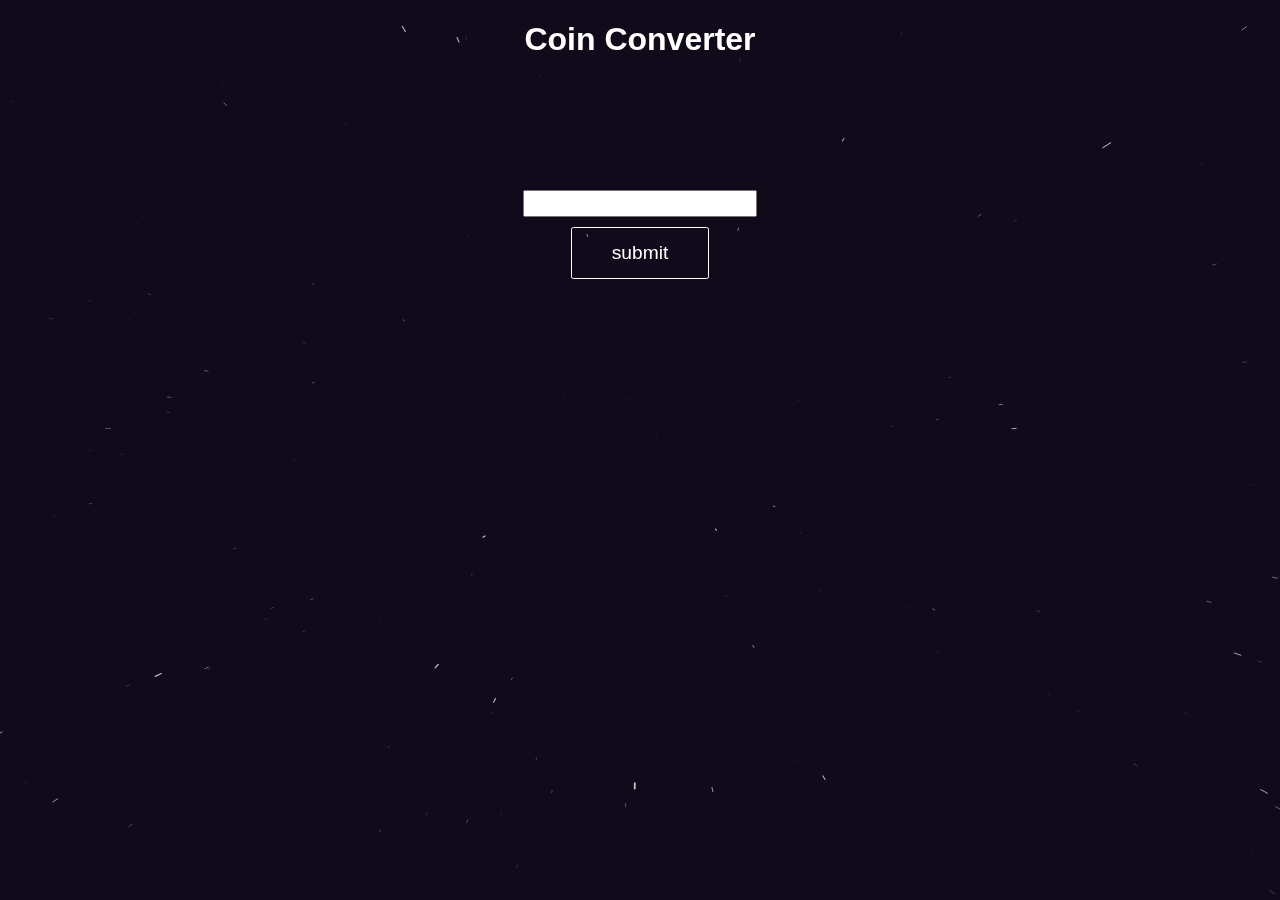
<file: Demos/TypeScriptDemo/index.html>
<!DOCTYPE html>
<html lang="en">

</html>
<html>

<head>
    <meta charset="UTF-8">
    <meta name="viewport" content="width=device-width, initial-scale=1.0">
    <title>Coin Converter</title>
    <script type="text/javascript" src="warpspeed.min.js"></script>
    <link rel="stylesheet" href="style.css" />
</head>

<body>
    <div style="position:fixed; z-index:0; top:0; left:0; width:100%; height:100%;">
        <canvas id="canvas" style="width:100%; height:100%;"></canvas>
        <script type="text/javascript">new WarpSpeed("canvas");</script>
    </div>
    <div style="position:fixed; z-index:1; top:0; left:0; width:100%; height:100%; overflow:auto;">
        <h1>
            Coin Converter
        </h1>
        <div>
            <p id="output"></p>
        </div>
        <form>
            <input type="text" name="input">
            <button class="custombtn bouncy" onclick="coins(input); return false;">submit</button>
        </form>
    </div>
</body>
<script type="text/javascript" src="coins.js"></script>

</html>
</file>
<file: Demos/TypeScriptDemo/style.css>
button.custombtn {
    display: block;
    padding: 14px 40px;
    font-size: 1.2em;
    margin: 10px auto;
    border-radius: 0.12em;
    border:0.1em solid #FFFFFF;
    color: #FFFFFF;
    background-color: transparent;
}

button.custombtn:hover{
    color: black;
    background-color: white;
}

input {
    display: block;
    margin: 10px auto;
    font-size: 1.1em;
}

form{
    display: block;
    margin: 10px auto;
    padding: 100px;
    width: 60%;
}

div{
    display: block;
    text-align: center;
}

html,body{
    margin: 0;
    padding: 0;
    font-family: sans-serif;
    color:#FFFFFF;
    background-color: #000000;
}

canvas{
    width: auto;
    height: auto;
}

.bouncy{
    animation:bouncy 5s infinite linear;
    position:relative;
}

@keyframes bouncy {
    0%{top:0em}
    40%{top:0em}
    43%{top:-0.9em}
    46%{top:0em}
    48%{top:-0.4em}
    50%{top:0em}
    100%{top:0em;}
}
</file>
